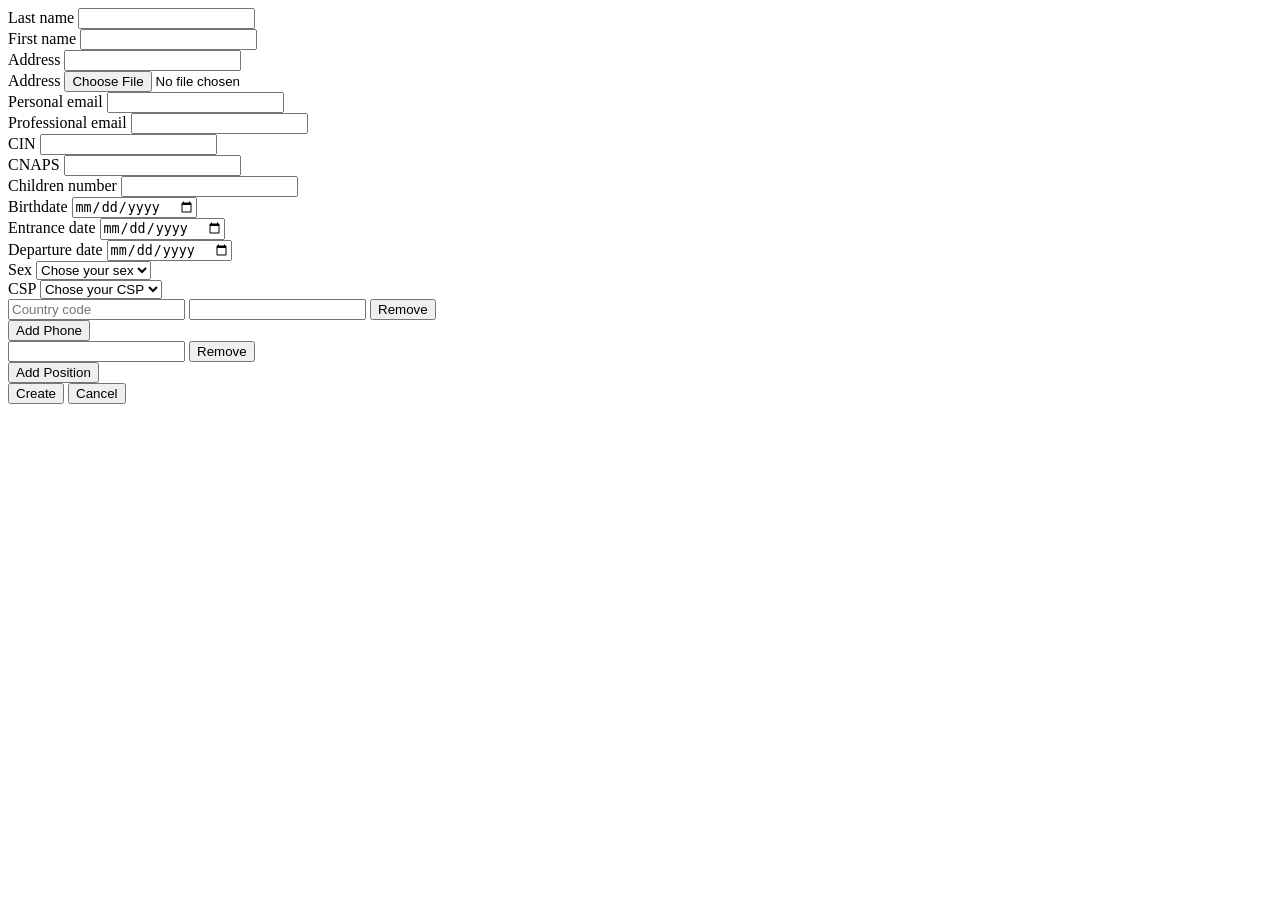
<file: src/main/resources/templates/employee_creation.html>
<!doctype html>
<html lang="en">
<head>
    <meta charset="utf-8">
    <meta name="viewport" content="width=device-width, initial-scale=1">
    <link rel="stylesheet" th:href="@{/styles/bootstrap.min.css}">
    <link rel="stylesheet" th:href="@{/styles/index.css}">
    <script th:src="@{/scripts/bootstrap.bundle.min.js}" defer></script>
    <title>Create employee</title>
</head>
<body>
<header th:replace="~{components/navbar.html :: navbar('creation')}"></header>
<div class="container py-5">
    <form class="row g-3" th:object="${employee}" action="/server/employee/createOrUpdate" method="POST"
          enctype="multipart/form-data">
        <div class="col-lg-4 col-md-6">
            <label for="lastName" class="form-label">Last name</label>
            <input required id="lastName" name="lastName" th:field="*{lastName}" type="text" class="form-control">
        </div>
        <div class="col-lg-4 col-md-6">
            <label for="firstName" class="form-label">First name</label>
            <input required id="firstName" name="firstName" th:field="*{firstName}" type="text" class="form-control">
        </div>
        <div class="col-lg-4 col-md-6">
            <label for="inputAddress" class="form-label">Address</label>
            <input required name="address" th:field="*{address}" class="form-control" id="inputAddress">
        </div>
        <div class="col-lg-4 col-md-6">
            <label for="image" class="form-label">Address</label>
            <input name="address" type="file" th:field="*{image}" class="form-control" id="image">
        </div>
        <div class="col-lg-4 col-md-6">
            <label for="personalEmail" class="form-label">Personal email</label>
            <input required id="personalEmail" name="personalEmail" th:field="*{personalEmail}" type="text"
                   class="form-control">
        </div>
        <div class="col-lg-4 col-md-6">
            <label for="professionalEmail" class="form-label">Professional email</label>
            <input required id="professionalEmail" name="professionalEmail" th:field="*{professionalEmail}" type="text"
                   class="form-control">
        </div>
        <div class="col-lg-4 col-md-6">
            <label for="cin" class="form-label">CIN</label>
            <input required id="cin" name="cin" th:field="*{cin}" type="text" class="form-control">
        </div>
        <div class="col-lg-4 col-md-6">
            <label for="cnaps" class="form-label">CNAPS</label>
            <input required id="cnaps" name="cnaps" th:field="*{cnaps}" type="text" class="form-control">
        </div>
        <div class="col-lg-4 col-md-6">
            <label for="childrenNumber" class="form-label">Children number</label>
            <input required id="childrenNumber" type="number" min="0" name="childrenNumber" th:field="*{childrenNumber}"
                   class="form-control">
        </div>

        <div class="col-lg-4 col-md-6">
            <label for="birthDate" class="form-label">Birthdate</label>
            <input required id="birthDate" name="birthDate" th:field="*{birthDate}" type="date" class="form-control">
        </div>
        <div class="col-lg-4 col-md-6">
            <label for="entranceDate" class="form-label">Entrance date</label>
            <input required id="entranceDate" name="entranceDate" th:field="*{entranceDate}" type="date"
                   class="form-control">
        </div>
        <div class="col-lg-4 col-md-6">
            <label for="departureDate" class="form-label">Departure date</label>
            <input required id="departureDate" name="departureDate" th:field="*{departureDate}" type="date"
                   class="form-control">
        </div>
        <div class="col-md-6">
            <label for="sex" class="form-label">Sex</label>
            <select id="sex" name="sex" class="form-select" th:field="*{sex}">
                <option selected value="">Chose your sex</option>
                <option th:each="sex : ${T(com.example.prog4.repository.employee.entity.enums.Sex).values()}" th:value="${sex}"
                        th:text="${sex}"></option>
            </select>
        </div>
        <div class="col-md-6">
            <label for="csp" class="form-label">CSP</label>
            <select id="csp" name="csp" class="form-select" th:field="*{csp}">
                <option selected value="">Chose your CSP</option>
                <option th:each="csp : ${T(com.example.prog4.repository.employee.entity.enums.Csp).values()}" th:value="${csp}"
                        th:text="${csp}"></option>
            </select>
        </div>
        <div class="col-12 my-3"></div>
        <div class="col-6">
            <div id="phonesList" class="list-group">
                <div class="input-group mb-3" th:each="phone, phoneStatus : *{phones}">
                    <input type="hidden" th:field="*{phones[__${phoneStatus.index}__].id}"/>
                    <input class="form-control w-40" type="number"
                           th:field="*{phones[__${phoneStatus.index}__].countryCode}"
                           placeholder="Country code" pattern="^\+\d{3,4}$" required/>
                    <input class="form-control" type="number" th:field="*{phones[__${phoneStatus.index}__].value}"
                           required/>
                    <button type="button" class="btn-info btn-danger"
                            th:onclick="'removePhone(' + ${phoneStatus.index} + ')'">Remove
                    </button>
                </div>
            </div>
            <button type="button" class="btn btn-info" th:onclick="addPhone()">Add Phone</button>
        </div>
        <div class="col-6">
            <div id="positionsList" class="list-group">
                <div class="input-group mb-3" th:each="position, positionStatus : *{positions}">
                    <input type="hidden" th:field="*{positions[__${positionStatus.index}__].id}"/>
                    <input class="form-control" type="text" th:field="*{positions[__${positionStatus.index}__].name}"
                           required/>
                    <button type="button" class="btn-info btn-danger"
                            th:onclick="'removePosition(' + ${positionStatus.index} + ')'">Remove
                    </button>
                </div>
            </div>
            <button type="button" class="btn btn-info" th:onclick="addPosition()">Add Position</button>
        </div>
        <div class="col-12 my-3"></div>
        <div class="col-12">
            <button type="submit" class="btn btn-primary">Create</button>
            <a href="/employee/list">
                <button type="button" class="btn btn-danger">Cancel</button>
            </a>
        </div>
    </form>
</div>
<footer th:replace="~{components/navbar.html :: footer}"></footer>
<script th:inline="javascript" th:src="@{/scripts/add-phone-script.js}" defer></script>
<script th:inline="javascript" th:src="@{/scripts/add-position-script.js}" defer></script>
</body>
</html>
</file>
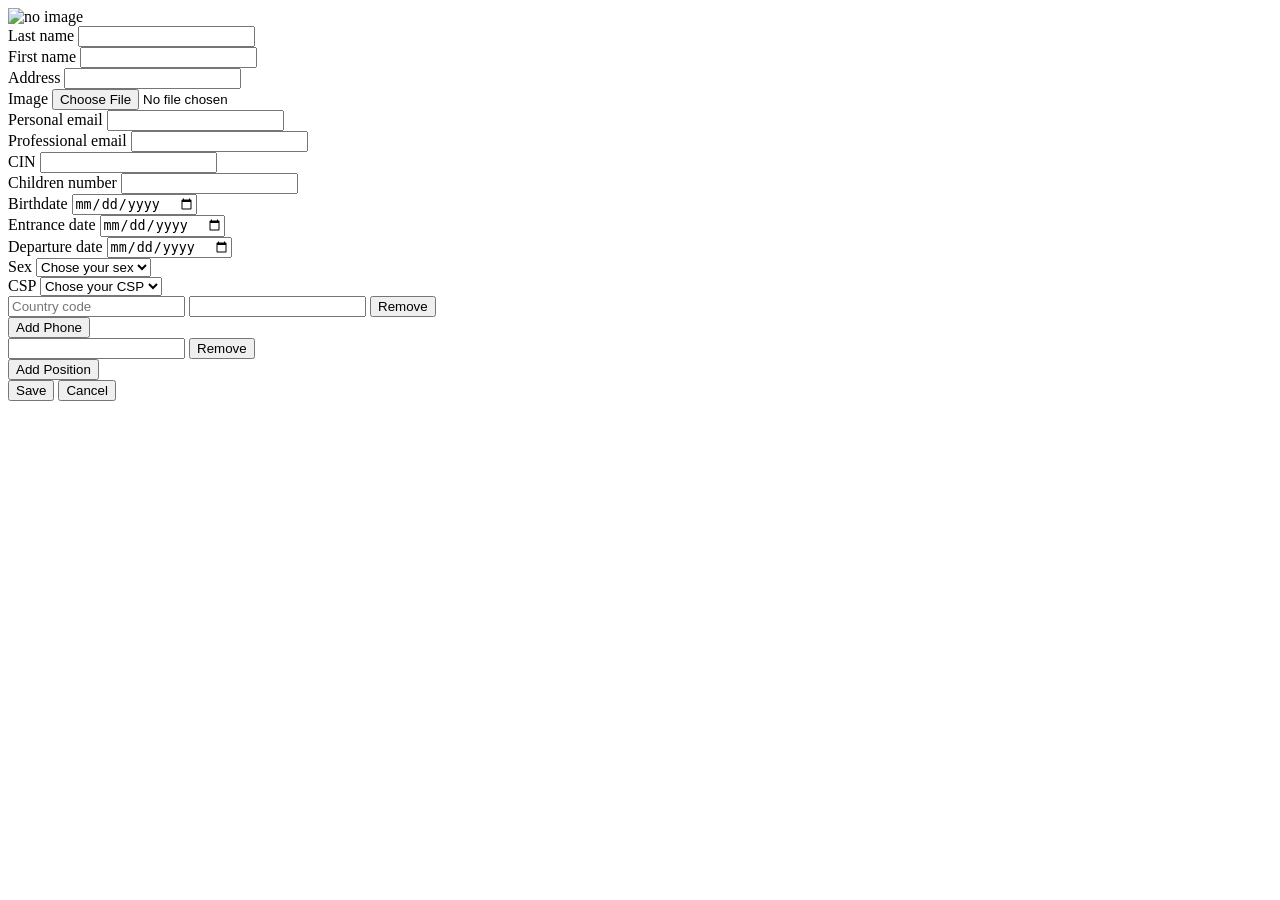
<file: src/main/resources/templates/employee_edition.html>
<!doctype html>
<html lang="en">
<head>
    <meta charset="utf-8">
    <meta name="viewport" content="width=device-width, initial-scale=1">
    <link rel="stylesheet" th:href="@{/styles/bootstrap.min.css}">
    <link rel="stylesheet" th:href="@{/styles/index.css}">
    <script th:inline="javascript" th:src="@{/scripts/add-phone-script.js}" defer></script>
    <script th:inline="javascript" th:src="@{/scripts/add-position-script.js}" defer></script>
    <script th:src="@{/scripts/bootstrap.bundle.min.js}" defer></script>
    <title>Create employee</title>
</head>
<body>
<header th:replace="~{components/navbar.html :: navbar('edition / ' + ${eId})}"></header>
<div class="container py-5">
    <form class="row g-3" th:object="${employee}" action="/server/employee/createOrUpdate" method="POST"
          enctype="multipart/form-data">
        <div class="col-12 d-flex justify-content-start align-items-center">
            <img th:src="${employee.stringImage}" alt="no image">
        </div>
        <input required id="id" name="id" th:field="*{id}" type="hidden"/>
        <input required id="registrationNumber" name="registrationNumber" th:field="*{registrationNumber}"
               type="hidden"/>
        <div class="col-lg-4 col-md-6">
            <label for="lastName" class="form-label">Last name</label>
            <input required id="lastName" name="lastName" th:field="*{lastName}" type="text" class="form-control">
        </div>
        <div class="col-lg-4 col-md-6">
            <label for="firstName" class="form-label">First name</label>
            <input required id="firstName" name="firstName" th:field="*{firstName}" type="text" class="form-control">
        </div>
        <div class="col-lg-4 col-md-6">
            <label for="inputAddress" class="form-label">Address</label>
            <input required name="address" th:field="*{address}" class="form-control" id="inputAddress">
        </div>
        <div class="col-lg-4 col-md-6">
            <label for="image" class="form-label">Image</label>
            <input name="address" type="file" th:field="*{image}" class="form-control" id="image">
        </div>
        <div class="col-lg-4 col-md-6">
            <label for="personalEmail" class="form-label">Personal email</label>
            <input required id="personalEmail" name="personalEmail" th:field="*{personalEmail}" type="text"
                   class="form-control">
        </div>
        <div class="col-lg-4 col-md-6">
            <label for="professionalEmail" class="form-label">Professional email</label>
            <input required id="professionalEmail" name="professionalEmail" th:field="*{professionalEmail}" type="text"
                   class="form-control">
        </div>
        <div class="col-lg-4 col-md-6">
            <label for="cin" class="form-label">CIN</label>
            <input required id="cin" name="cin" th:field="*{cin}" type="text" class="form-control">
        </div>
        <div class="col-lg-4 col-md-6">
            <label for="childrenNumber" class="form-label">Children number</label>
            <input required id="childrenNumber" type="number" min="0" name="childrenNumber" th:field="*{childrenNumber}"
                   class="form-control">
        </div>

        <div class="col-lg-4 col-md-6">
            <label for="birthDate" class="form-label">Birthdate</label>
            <input id="birthDate" name="birthDate" th:field="*{birthDate}" type="date" class="form-control">
        </div>
        <div class="col-lg-4 col-md-6">
            <label for="entranceDate" class="form-label">Entrance date</label>
            <input id="entranceDate" name="entranceDate" th:field="*{entranceDate}" type="date"
                   class="form-control">
        </div>
        <div class="col-lg-4 col-md-6">
            <label for="departureDate" class="form-label">Departure date</label>
            <input id="departureDate" name="departureDate" th:field="*{departureDate}" type="date"
                   class="form-control">
        </div>
        <div class="col-md-6">
            <label for="sex" class="form-label">Sex</label>
            <select id="sex" name="sex" class="form-select" th:field="*{sex}">
                <option selected value="">Chose your sex</option>
                <option th:each="sex : ${T(com.example.prog4.repository.employee.entity.enums.Sex).values()}" th:value="${sex}"
                        th:text="${sex}"></option>
            </select>
        </div>
        <div class="col-md-6">
            <label for="csp" class="form-label">CSP</label>
            <select id="csp" name="csp" class="form-select" th:field="*{csp}">
                <option selected value="">Chose your CSP</option>
                <option th:each="csp : ${T(com.example.prog4.repository.employee.entity.enums.Csp).values()}" th:value="${csp}"
                        th:text="${csp}"></option>
            </select>
        </div>
        <div class="col-12 my-3"></div>
        <div class="col-12 col-md-6">
            <div id="phonesList" class="list-group">
                <div class="input-group mb-3" th:each="phone, phoneStatus : *{phones}">
                    <input type="hidden" th:field="*{phones[__${phoneStatus.index}__].id}"/>
                    <input class="form-control w-40" type="number"
                           th:field="*{phones[__${phoneStatus.index}__].countryCode}"
                           placeholder="Country code" required/>
                    <input class="form-control" type="number"
                           th:field="*{phones[__${phoneStatus.index}__].value}"
                           required/>
                    <button type="button" class="btn-info btn-danger"
                            th:onclick="'removePhone(' + ${phoneStatus.index} + ')'">Remove
                    </button>
                </div>
            </div>
            <button type="button" class="btn btn-info" th:onclick="addPhone()">Add Phone</button>
        </div>
        <div class="col-12 col-md-6">
            <div id="positionsList" class="list-group">
                <div class="input-group mb-3" th:each="position, positionStatus : *{positions}">
                    <input type="hidden" th:field="*{positions[__${positionStatus.index}__].id}"/>
                    <input class="form-control" type="text" th:field="*{positions[__${positionStatus.index}__].name}"
                           required/>
                    <button type="button" class="btn-info btn-danger"
                            th:onclick="'removePosition(' + ${positionStatus.index} + ')'">Remove
                    </button>
                </div>
            </div>
            <button type="button" class="btn btn-info" th:onclick="addPosition()">Add Position</button>
        </div>
        <div class="col-12 my-3"></div>
        <div class="col-12">
            <button type="submit" class="btn btn-primary">Save</button>
            <a href="/employee/list">
                <button type="button" class="btn btn-danger">Cancel</button>
            </a>
        </div>
    </form>
</div>
<footer th:replace="~{components/navbar.html :: footer}"></footer>
</body>
</html>
</file>
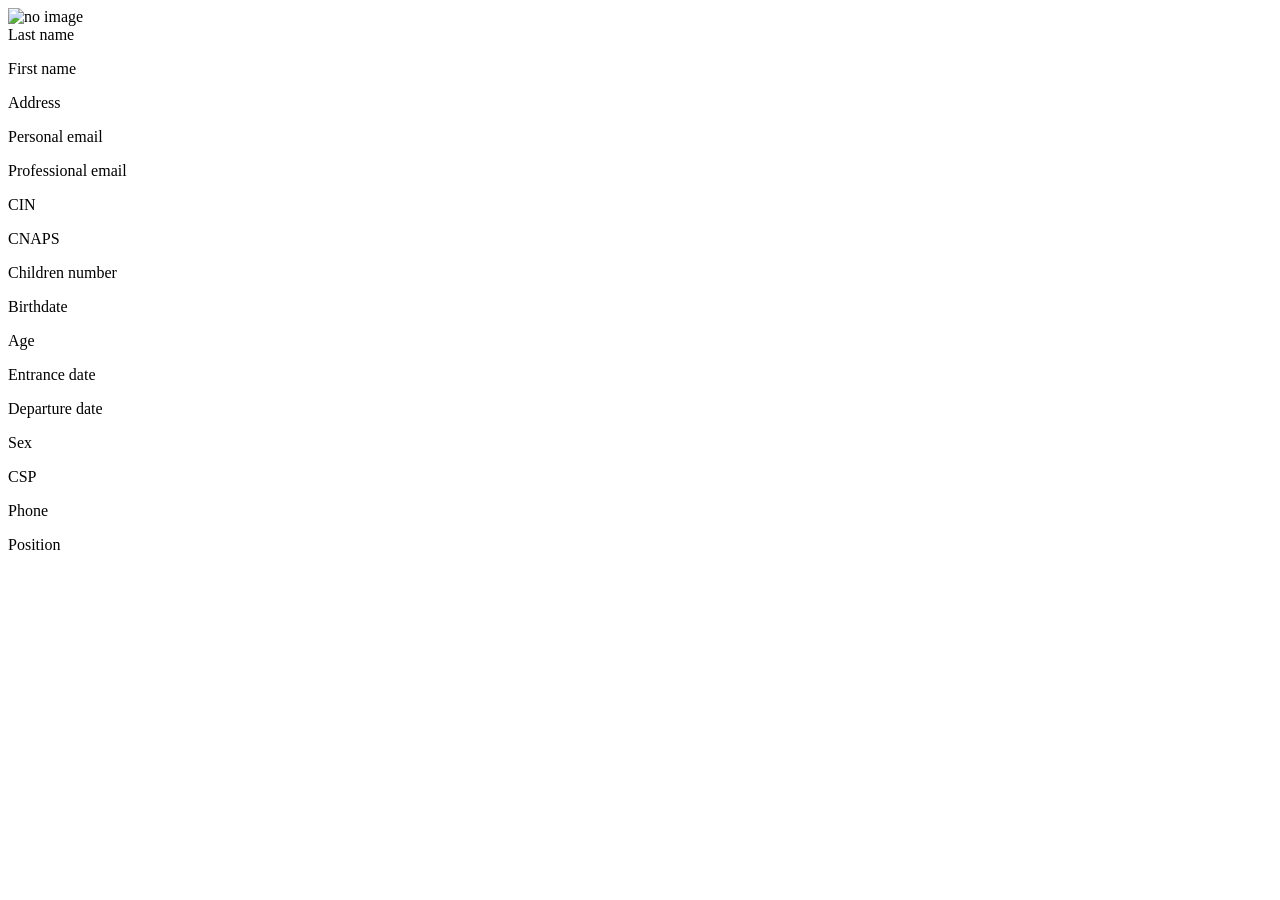
<file: src/main/resources/templates/employee_show.html>
<!doctype html>
<html lang="en">
<head>
    <meta charset="utf-8">
    <meta name="viewport" content="width=device-width, initial-scale=1">
    <link rel="stylesheet" th:href="@{/styles/bootstrap.min.css}">
    <link rel="stylesheet" th:href="@{/styles/index.css}">
    <script th:src="@{/scripts/bootstrap.bundle.min.js}" defer></script>
</head>
<body>
<header th:replace="~{components/navbar.html :: navbar('show / ' + ${eId})}"></header>
<div class="container-fluid row text-center">
    <div class="col-12 d-flex justify-content-start mb-5 align-items-center">
        <img th:src="${employee.stringImage}" alt="no image">
    </div>
    <div class="col-lg-3 col-md-4 col-sm-6 col-12">
        <label for="lastName" class="form-label text-black-50">Last name</label>
        <p id="lastName" th:text="*{employee.lastName}" type="text" class="form-control show-fields"></p>
    </div>
    <div class="col-lg-3 col-md-4 col-sm-6 col-12">
        <label for="firstName" class="form-label text-black-50">First name</label>
        <p id="firstName" th:text="*{employee.firstName}" type="text"
           class="form-control show-fields"></p>
    </div>
    <div class="col-lg-3 col-md-4 col-sm-6 col-12">
        <label for="inputAddress" class="form-label text-black-50">Address</label>
        <p th:text="*{employee.address}" class="form-control show-fields" id="inputAddress"></p>
    </div>
    <div class="col-lg-3 col-md-4 col-sm-6 col-12">
        <label for="personalEmail" class="form-label text-black-50">Personal email</label>
        <p id="personalEmail" th:text="*{employee.personalEmail}" type="text"
           class="form-control show-fields"></p>
    </div>
    <div class="col-lg-3 col-md-4 col-sm-6 col-12">
        <label for="professionalEmail" class="form-label text-black-50">Professional email</label>
        <p id="professionalEmail" th:text="*{employee.professionalEmail}" type="text"
           class="form-control show-fields"></p>
    </div>
    <div class="col-lg-3 col-md-4 col-sm-6 col-12">
        <label for="cin" class="form-label text-black-50">CIN</label>
        <p id="cin" th:text="*{employee.cin}" type="text" class="form-control show-fields"></p>
    </div>
    <div class="col-lg-3 col-md-4 col-sm-6 col-12">
        <label for="cnaps" class="form-label text-black-50">CNAPS</label>
        <p id="cnaps" th:text="*{employee.cnaps}" type="text" class="form-control show-fields">
    </div>
    <div class="col-lg-3 col-md-4 col-sm-6 col-12">
        <label for="childrenNumber" class="form-label text-black-50">Children number</label>
        <p id="childrenNumber" type="number" th:text="*{employee.childrenNumber}"
           class="form-control show-fields"></p>
    </div>

    <div class="col-lg-3 col-md-4 col-sm-6 col-12">
        <label for="birthDate" class="form-label text-black-50">Birthdate</label>
        <p id="birthDate" th:text="*{employee.birthDate}" type="date" class="form-control show-fields"></p>
    </div>
    <div class="col-lg-3 col-md-4 col-sm-6 col-12">
        <label for="age" class="form-label text-black-50">Age</label>
        <p id="age" th:text="${T(java.time.LocalDate).now().getYear() - employee.birthDate.getYear()}" class="form-control show-fields"></p>
    </div>
    <div class="col-lg-3 col-md-4 col-sm-6 col-12">
        <label for="entranceDate" class="form-label text-black-50">Entrance date</label>
        <p id="entranceDate" th:text="*{employee.entranceDate}" type="date"
           class="form-control show-fields"></p>
    </div>
    <div class="col-lg-3 col-md-4 col-sm-6 col-12">
        <label for="departureDate" class="form-label text-black-50">Departure date</label>
        <p id="departureDate" th:text="*{employee.departureDate}" type="date"
           class="form-control show-fields"></p>
    </div>
    <div class="col-lg-3 col-md-4 col-sm-6 col-12">
        <label for="sex" class="form-label text-black-50">Sex</label>
        <p id="sex" class="form-control show-fields" th:text="${employee.sex}"></p>
    </div>
    <div class="col-lg-3 col-md-4 col-sm-6 col-12">
        <label for="csp" class="form-label text-black-50">CSP</label>
        <p id="csp" class="form-control show-fields" th:text="${employee.csp}"></p>
    </div>
    <div class="col-lg-3 col-md-4 col-sm-6 col-12">
        <label for="phones" class="form-label text-black-50">Phone</label>
        <div id="phones" th:each="phone : ${employee.phones}">
            <p th:text="${phone.countryCode} + ' ' +${phone.value}" class="form-control show-fields"></p>
        </div>
    </div>
    <div class="col-lg-3 col-md-4 col-sm-6 col-12">
        <label for="position" class="form-label text-black-50">Position</label>
        <div id="position" th:each="position : ${employee.positions}">
            <p th:text="${position.name}" class="form-control show-fields"></p>
        </div>
    </div>
</div>

<footer th:replace="~{components/navbar.html :: footer}"></footer>
</body>
</html>
</file>
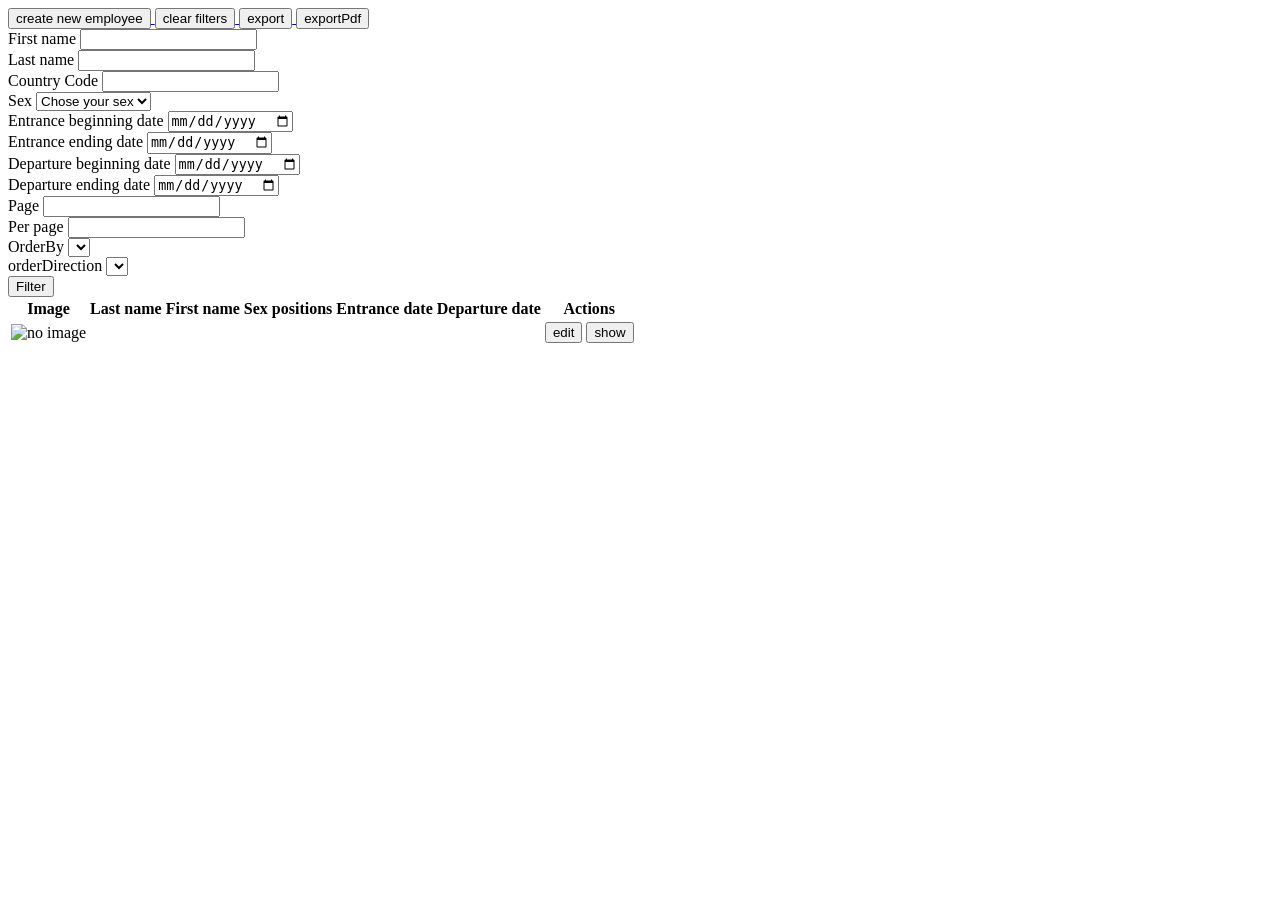
<file: src/main/resources/templates/employees.html>
<!doctype html>
<html lang="en">
<head>
    <meta charset="utf-8">
    <meta name="viewport" content="width=device-width, initial-scale=1">
    <link rel="stylesheet" th:href="@{/styles/bootstrap.min.css}">
    <link rel="stylesheet" th:href="@{/styles/index.css}">
    <script th:src="@{/scripts/bootstrap.bundle.min.js}" defer></script>
</head>
<body>
<header th:replace="~{components/navbar.html :: navbar('list')}"></header>
<div class="container py-5">
    <div>
        <a href="/employee/create">
            <button class="btn btn-success">create new employee</button>
        </a>
        <a href="/server/employee/list/filters/clear">
            <button class="btn btn-success">clear filters</button>
        </a>
        <a href="/server/employee/list/csv">
            <button class="btn btn-success">export</button>
        </a>
        <a href="/server/employee/list/pdf">
            <button class="btn btn-success">exportPdf</button>
        </a>
    </div>
    <!--        filters-->
    <div class="container mt-3">
        <form action="/employee/list" class="row g-3" th:object="${employeeFilters}" method="get">
            <div class="col-md-4 col-12 col-sm-6">
                <label for="firstName" class="form-label">First name</label>
                <input type="text" th:field="*{firstName}" class="form-control" name="firstName" id="firstName"/>
            </div>
            <div class="col-md-4 col-12 col-sm-6">
                <label for="lastName" class="form-label">Last name</label>
                <input type="text" th:field="*{lastName}" name="lastName" class="form-control" id="lastName"/>
            </div>
            <div class="col-md-4 col-12 col-sm-6">
                <label for="countryCode" class="form-label">Country Code</label>
                <input type="text" th:field="*{countryCode}" name="countryCode" class="form-control" id="countryCode"/>
            </div>
            <div class="col-md-4 col-12 col-sm-6">
                <label for="sex" class="form-label">Sex</label>
                <select id="sex" th:field="*{sex}" name="sex" class="form-select">
                    <option selected th:value="${null}">Chose your sex</option>
                    <option th:value="${sex}" th:text="${sex}"
                            th:each="sex : ${T(com.example.prog4.repository.employee.entity.enums.Sex).values()}"></option>
                </select>
            </div>
            <div class="col-md-4 col-12 col-sm-6">
                <label for="entrance.begin" class="form-label">Entrance beginning date</label>
                <input type="date" th:field="*{entrance.begin}" name="entrance.begin" class="form-control"
                       id="entrance.begin">
            </div>
            <div class="col-md-4 col-12 col-sm-6">
                <label for="entrance.end" class="form-label">Entrance ending date</label>
                <input type="date" th:field="*{entrance.end}" name="entrance.end" class="form-control"
                       id="entrance.end">
            </div>
            <div class="col-md-4 col-12 col-sm-6">
                <label for="departure.begin" class="form-label">Departure beginning date</label>
                <input type="date" th:field="*{departure.begin}" name="departure.begin" class="form-control"
                       id="departure.begin">
            </div>
            <div class="col-md-4 col-12 col-sm-6">
                <label for="departure.end" class="form-label">Departure ending date</label>
                <input type="date" th:field="*{departure.end}" name="departure.end"
                       class="form-control" id="departure.end">
            </div>
            <div class="col-md-4 col-12 col-sm-6">
                <label for="page" class="form-label">Page</label>
                <input type="number" th:field="*{page}" min="1" name="page" class="form-control"
                       id="page">
            </div>
            <div class="col-md-4 col-12 col-sm-6">
                <label for="perPage" class="form-label">Per page</label>
                <input type="number" th:field="*{perPage}" min="5" name="perPage" class="form-control"
                       id="perPage">
            </div>
            <div class="col-md-4 col-12 col-sm-6">
                <label for="orderBy" class="form-label">OrderBy</label>
                <select id="orderBy" th:field="*{orderBy}" name="orderBy" class="form-select">
                    <option th:each="orderByEnum : ${T(com.example.prog4.model.enums.EmployeeSortField).values()}"
                            th:value="${orderByEnum}"
                            th:text="${orderByEnum}"></option>
                </select>
            </div>
            <div class="col-md-4 col-12 col-sm-6">
                <label for="orderDirection" class="form-label">orderDirection</label>
                <select id="orderDirection" th:field="*{orderDirection}" name="orderBy"
                        class="form-select">
                    <option th:each="dir : ${directions}" th:value="${dir}" th:text="${dir}"></option>
                </select>
            </div>
            <div class="my-3 col-12">
                <button type="submit" class="btn btn-primary">Filter</button>
            </div>
        </form>
    </div>
    <div class="container">
        <table class="table table-striped table-hover">
            <thead>
            <tr>
                <th>Image</th>
                <th>Last name</th>
                <th>First name</th>
                <th>Sex</th>
                <th>positions</th>
                <th>Entrance date</th>
                <th>Departure date</th>
                <th>Actions</th>
            </tr>
            </thead>
            <tbody>
            <tr th:each="employee : *{employees}">
                <td><img class="img-list" th:src="*{employee.stringImage}" alt="no image"></td>
                <td><p th:text="*{employee.lastName}"></p></td>
                <td><p th:text="*{employee.firstName}"></p></td>
                <td><p th:text="*{employee.sex.toString()}"></p></td>
                <td><p th:each="position : *{employee.positions}" th:text="*{position.name}"
                       class="p-2 rounded-3 bg-body m-2"></p></td>
                <td><p th:text="*{employee.entranceDate.toString()}"></p></td>
                <td><p th:text="*{employee.departureDate.toString()}"></p></td>
                <td>
                    <a th:href="'/employee/edit/'+ *{employee.id}">
                        <button class="btn btn-primary">edit</button>
                    </a>
                    <a th:href="'/employee/show/'+*{employee.id}">
                        <button class="btn btn-primary">show</button>
                    </a>
                </td>
            </tr>
            </tbody>
        </table>
    </div>
</div>
<footer th:replace="~{components/navbar.html :: footer}"></footer>
</body>
</html>
</file>
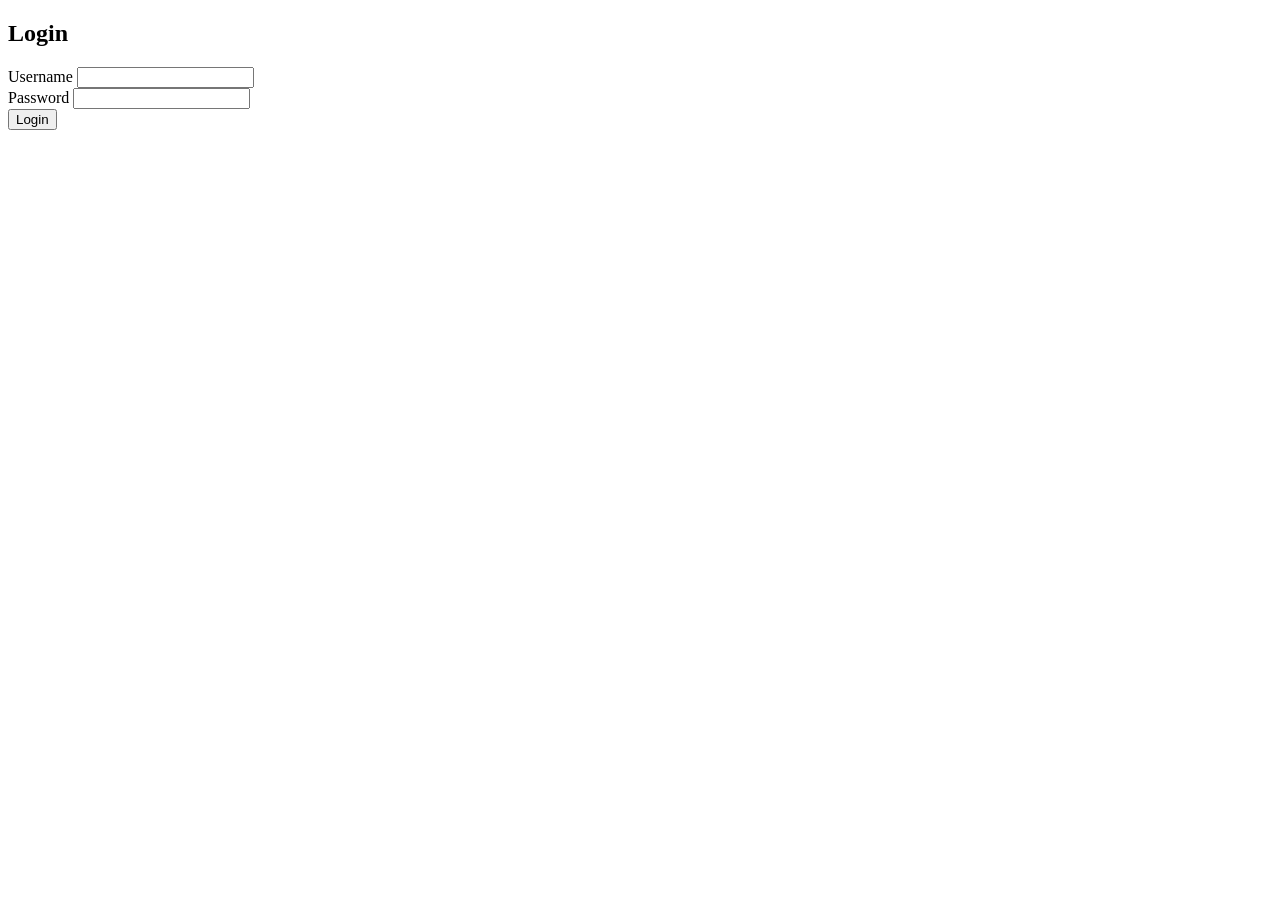
<file: src/main/resources/templates/login.html>
<!doctype html>
<html lang="en">
<head>
    <meta charset="utf-8">
    <meta name="viewport" content="width=device-width, initial-scale=1">
    <link rel="stylesheet" th:href="@{/styles/bootstrap.min.css}">
    <link rel="stylesheet" th:href="@{/styles/index.css}">
    <script th:src="@{/scripts/bootstrap.bundle.min.js}" defer></script>
    <title>login</title>
</head>
<body>
<section class="vh-100">
    <div class="container py-5 h-100">
        <div class="row d-flex align-items-center justify-content-center h-100">
            <div class="col-md-7 col-lg-5 col-xl-5 offset-xl-1">
                <form action="/server/auth/login" th:object="${credentials}">
                    <h1 class="mb-5">Login</h1>
                    <!-- Email input -->
                    <div class="form-outline mb-4">
                        <label class="form-label" for="username">Username</label>
                        <input type="text" id="username" th:field="*{username}" class="form-control form-control-lg"/>
                    </div>

                    <!-- Password input -->
                    <div class="form-outline mb-4">
                        <label class="form-label" for="password">Password</label>
                        <input type="password" id="password" th:field="*{password}"
                               class="form-control form-control-lg"/>
                    </div>

                    <!-- Submit button -->
                    <button type="submit" class="btn btn-primary btn-lg btn-block">Login</button>
                </form>
            </div>
        </div>
    </div>
</section>
</body>
</html>
</file>
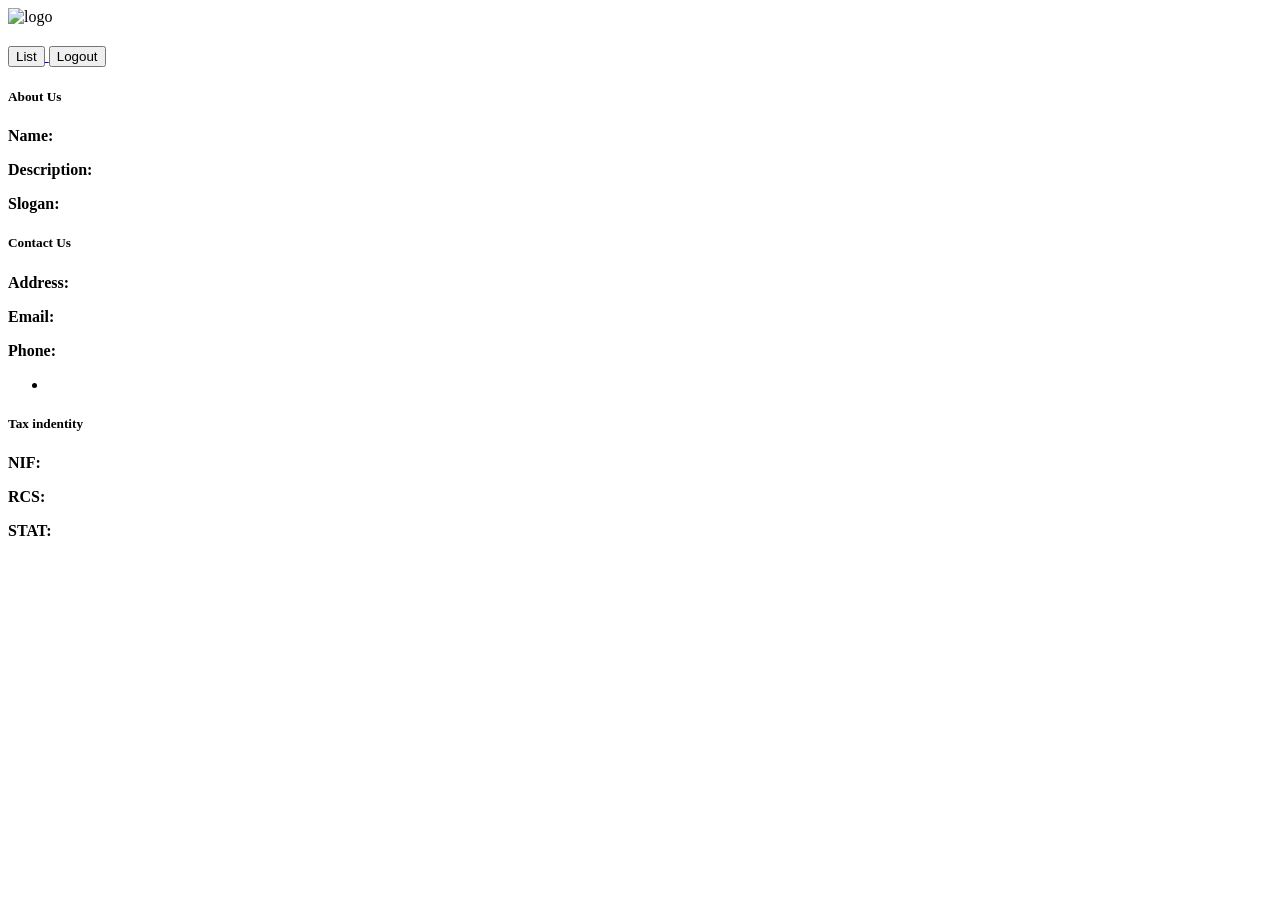
<file: src/main/resources/templates/components/navbar.html>
<!doctype html>
<html lang="en">
<head>
    <meta charset="UTF-8">
    <meta name="viewport"
          content="width=device-width, user-scalable=no, initial-scale=1.0, maximum-scale=1.0, minimum-scale=1.0">
    <meta http-equiv="X-UA-Compatible" content="ie=edge">
    <title>Document</title>
</head>
<body>
<div th:fragment="navbar(title)">
    <nav class="navbar navbar-dark bg-primary">
        <div class="container-fluid">
            <div class="flex-grow-1 d-flex justify-content-start align-items-center">
                <img th:src="${companyConf.logo}" class="company-logo" alt="logo">
                <h1 class="mx-3 text-white" th:text="${companyConf.name}"></h1>
            </div>
            <a class="navbar-brand" href="/employee/list">
                <button class="btn btn-primary">List</button>
            </a>
            <a href="/server/auth/logout">
                <button class="btn btn-danger">Logout</button>
            </a>
        </div>
    </nav>
    <h5 class="w-100 text-start mt-2 mb-5 text-black-50 mx-2" th:text="'/ empolyee / ' + ${title}"></h5>
</div>
<div th:fragment="footer">
    <div class="footer bg-dark text-white py-4">
        <div class="container">
            <div class="row">
                <div class="col-md-4">
                    <h5 class="mb-3">About Us</h5>
                    <p><strong>Name:</strong> <span th:text="${companyConf.name}"></span></p>
                    <p><strong>Description:</strong> <span th:text="${companyConf.description}"></span></p>
                    <p><strong>Slogan:</strong> <span th:text="${companyConf.slogan}"></span></p>
                </div>
                <div class="col-md-4">
                    <h5 class="mb-3">Contact Us</h5>
                    <p><strong>Address:</strong> <span th:text="${companyConf.address}"></span></p>
                    <p><strong>Email:</strong> <span th:text="${companyConf.email}"></span></p>
                    <p><strong>Phone:</strong></p>
                    <ul class="list-unstyled" th:each="phone : ${companyConf.phones}">
                        <li th:text="${phone.value}"></li>
                    </ul>
                </div>
                <div class="col-md-4">
                    <h5 class="mb-3">Tax indentity</h5>
                    <p><strong>NIF:</strong> <span th:text="${companyConf.taxIdentity.nif}"></span></p>
                    <p><strong>RCS:</strong> <span th:text="${companyConf.taxIdentity.rcs}"></span></p>
                    <p><strong>STAT:</strong> <span th:text="${companyConf.taxIdentity.stat}"></span></p>
                </div>
            </div>
        </div>
    </div>
</div>
</body>
</html>
</file>
